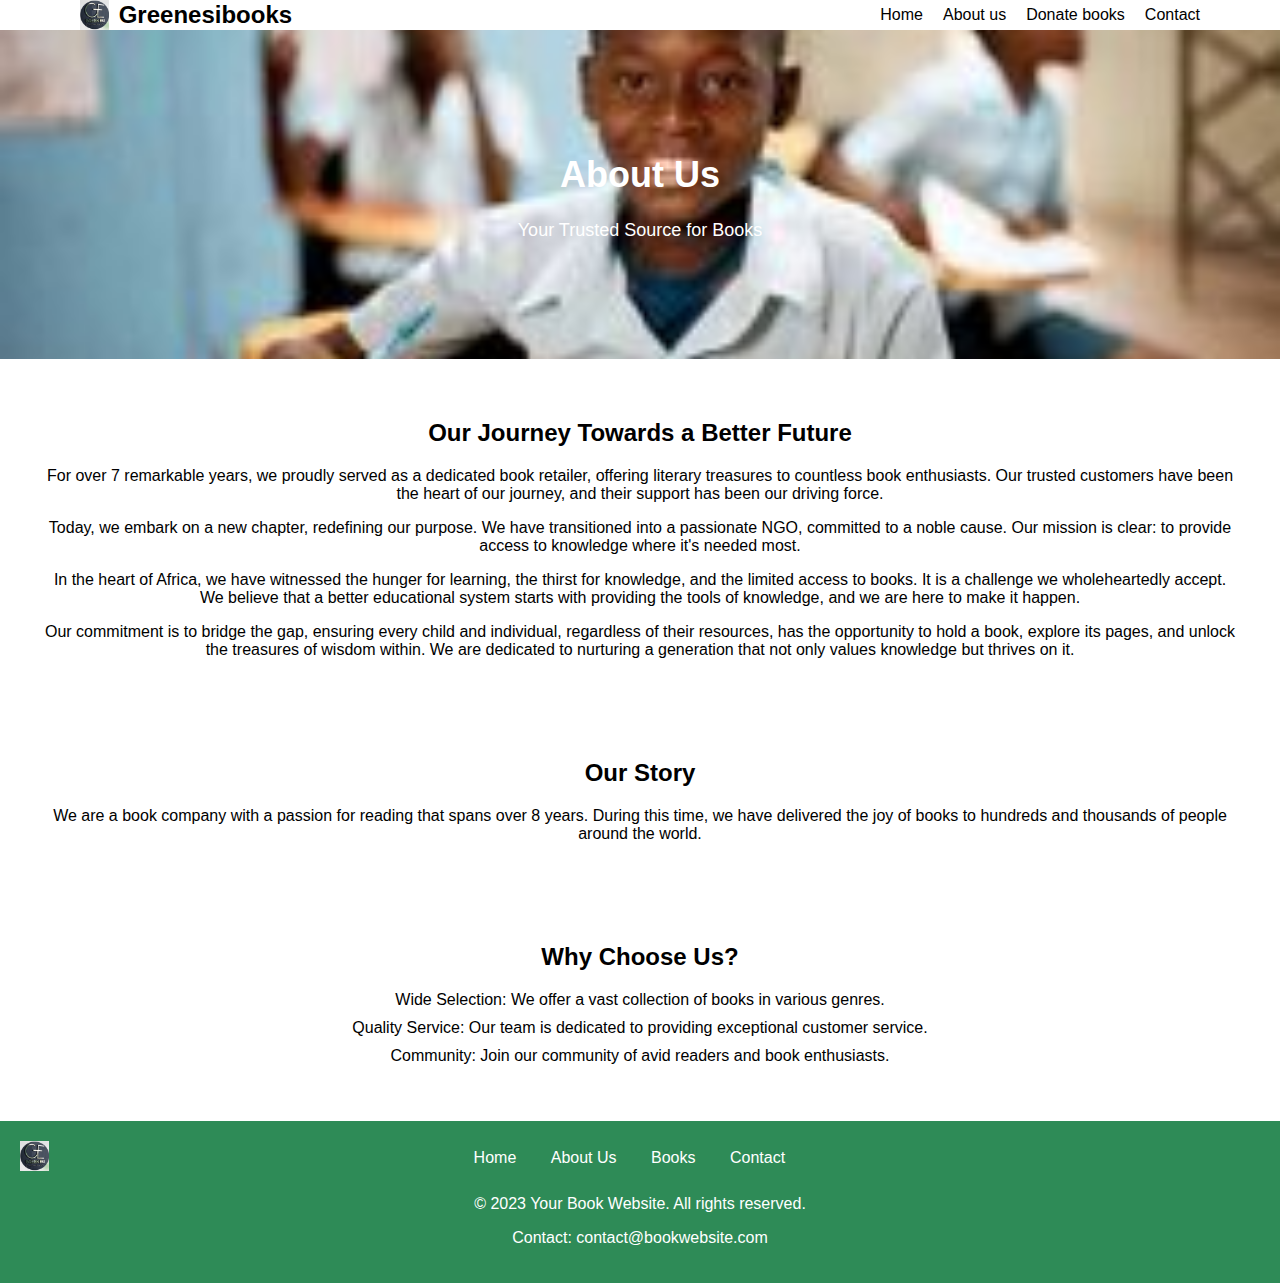
<file: AboutUs.html>
<!DOCTYPE html>
<html lang="en">
<head>
  <meta charset="UTF-8">
  <meta name="viewport" content="width=device-width, initial-scale=1.0">
  <title>About Us</title>
  <link rel="stylesheet" href="donatebook.css"> <!-- Link to your CSS file -->
</head>
<body>
    <nav>

        <div class="logo">  
          <img src="images/IMG_0605.PNG" alt="Logo">
          <span class="logo-text">Greenesibooks</span>
        </div>


        <ul class="nav-links">
            <li><a href="Newlandingpage.html">Home</a></li>
            <li><a href="AboutUs.html">About us</a></li>
            <li><a href="indexlandingpage.html">Donate books</a></li>
            <li><a href="#">Contact</a></li>
        </ul>
        <div class="burger">&#9776;</div>
    </nav>

  <header class="about-header">
    <div class="header-content">
      <h1>About Us</h1>
      <p>Your Trusted Source for Books</p>
    </div>
  </header>

  <main class="about-content">

    <section class="about-description">
        <h2>Our Journey Towards a Better Future</h2>
        <p>For over 7 remarkable years, we proudly served as a dedicated book retailer, offering literary treasures to countless book enthusiasts. Our trusted customers have been the heart of our journey, and their support has been our driving force.</p>
        <p>Today, we embark on a new chapter, redefining our purpose. We have transitioned into a passionate NGO, committed to a noble cause. Our mission is clear: to provide access to knowledge where it's needed most.</p>
        <p>In the heart of Africa, we have witnessed the hunger for learning, the thirst for knowledge, and the limited access to books. It is a challenge we wholeheartedly accept. We believe that a better educational system starts with providing the tools of knowledge, and we are here to make it happen.</p>
        <p>Our commitment is to bridge the gap, ensuring every child and individual, regardless of their resources, has the opportunity to hold a book, explore its pages, and unlock the treasures of wisdom within. We are dedicated to nurturing a generation that not only values knowledge but thrives on it.</p>
      </section>
      
    <section class="about-description">
      <h2>Our Story</h2>
      <p>We are a book company with a passion for reading that spans over 8 years. During this time, we have delivered the joy of books to hundreds and thousands of people around the world.</p>
    </section>
    <section class="other-captivating-content">
      <h2>Why Choose Us?</h2>
      <ul>
        <li>Wide Selection: We offer a vast collection of books in various genres.</li>
        <li>Quality Service: Our team is dedicated to providing exceptional customer service.</li>
        <li>Community: Join our community of avid readers and book enthusiasts.</li>
      </ul>
    </section>
  </main>



  <footer>
    <div class="footer-content">
      <div class="footer-logo">
        <img src="images/IMG_0605.PNG" alt="Your Book Website Logo">
      </div>
      <div class="footer-links">
        <ul>
          <li><a href="#">Home</a></li>
          <li><a href="#">About Us</a></li>
          <li><a href="#">Books</a></li>
          <li><a href="#">Contact</a></li>
        </ul>
      </div>
      <div class="footer-social">
        <a href="#"><i class="fa fa-facebook"></i></a>
        <a href="#"><i class="fa fa-twitter"></i></a>
        <a href="#"><i class="fa fa-instagram"></i></a>
      </div>
    </div>
    <div class="footer-bottom">
      <p>&copy; 2023 Your Book Website. All rights reserved.</p>
      <p>Contact: contact@bookwebsite.com</p>
    </div>
  </footer>

  
  <script src="donatebooks.js"></script>


</body>
</html>
</file>
<file: donatebook.css>
body {
    margin: 0;
    font-family: Arial, sans-serif;
}

header {
    background-color: #EBFBF2;
    color: #000;
    padding: 10px 0;
}

nav {
    display: flex;
    align-items: center;
    justify-content: space-between;
    padding: 0 80px; 
}

.logo {
    display: flex;
    align-items: center;
    font-size: 1.5rem;
    font-weight: bold;
}

.logo img {
    height: 30px; 
    margin-right: 10px; 
}

.nav-links {
    display: flex;
    list-style: none;
    margin: 0;
    padding: 0;
    justify-content: center; 
}

.nav-links li {
    margin-left: 20px;
}

.nav-links a {
    color: #000;
    text-decoration: none;
}

.cta-button {
    background-color: #ff6600;
    color: #fff;
    border: none;
    padding: 10px 20px;
    border-radius: 5px;
    cursor: pointer;
}

.burger {
    display: none;
    font-size: 1.5rem;
    cursor: pointer;
}



/* Mobile responsiveness */
@media (max-width: 768px) {
    nav {
        padding: 0 20px; 
    }
    
    .nav-links {
        display: none;
        flex-direction: column;
        text-align: center;
        background-color: #2E8B57;
        position: absolute;
        top: 60px;
        left: 0;
        width: 100%;
        z-index: 1; 
    }

    .nav-links li {
        margin: 10px 0;
    }

    .burger {
        display: block;
        z-index: 2; /* Ensure the burger icon (sidebar) is on top of other content */
    }

   
    .nav-links.show {
        display: flex;
    }
}

.image-text-session {
  display: flex;
  justify-content: space-between;
  align-items: center; /* Align items vertically in the center */
  padding: 20px;
  background-color: #fff;
  padding: 70px 80px; 
  margin-bottom: 30px;
  flex-direction: row-reverse; /* Change the flex direction */
}


.text-content h1 {
  font-size: 55px;
  font-weight: bold;
  margin-bottom: 50px;
}

.text-content p {
  font-size: 26px;
  color: #777;
}


.image-container img {
 width: 700px;
  height: 500px; 
  object-fit: cover; 
  border-radius: 10px;
}
/* Style for buttons */
.button1 {
  background-color: #4CAF50; /* Green color for the primary button */
  color: #fff; /* White text color */
  padding: 10px 20px;
  text-align: center;
  text-decoration: none;
  display: inline-block;
  font-size: 18px;
  border: none;
  border-radius: 5px;
  cursor: pointer;
  margin-top: 20px;
}

.button2 {
  background-color: #fff; /* Blue color for the secondary button */
  color: #4CAF50; /* White text color */
  padding: 10px 20px;
  text-align: center;
  text-decoration: none;
  display: inline-block;
  font-size: 18px;
  border: none;
  border-radius: 5px;
    border: 1px solid #4CAF50;
  cursor: pointer;
  margin-top: 20px;
}

/* Adjust placement of images and text */
.image-text-session {
  display: flex;
  justify-content: space-between;
}

.text-content {
  flex: 1;
  padding: 20px;
  order: 2; /* Change the order to make text come before image */
}

.image-container {
  flex: 1;
  text-align: left; /* Align the image to the left */
  order: 1; /* Change the order to make image come after text */
}

/* Add any other styles you need for the image and text here */



/* Mobile responsiveness for smaller screens */
@media (max-width: 768px) {
  .image-text-session {
      flex-direction: column;
      align-items: center;
  }

  .text-content h1 {
      font-size: 30px;
      text-align: center;
      margin-top: -20px;
      width: 100%;
      max-width: 500px;
      order: 1;
  }

  .text-content p {
      font-size: 14px;
      text-align: center;
      margin-top: -30px;
      margin-bottom: 70px;
  }

  .image-container {
      margin-top: 5px;
      order: 3;
  }
  .image-container img {
      width: 420px;
       height: 290px; 
       object-fit: cover; 
       border-radius: 10px;
       order: 3;
   }

  
   .buttons {
      display: flex;
      flex-direction: column;
      align-items: center;
      margin-top: -20px;
      margin-bottom: 30px;
      order: 2;
  }

  .button1 {
    display: block;
    background-color: #2E8B57;
    color: #fff;
    font-weight: bold;
    border: none;
    border-radius: 5px;
    cursor: pointer;
    padding: 10px 20px;
    margin-bottom: 15px;
    width: 300px;
    order: 1;
}

.button2 {
  display: block;
  background-color: #fff;
  color: #000;
  font-weight: bold;
  border: none;
  border-radius: 5px;
  cursor: default;
  padding: 10px 20px;
  margin-bottom: 10px;
  width: 300px;
  order: 2;
}



  .break-mobile {
      display: none;
  }

  .text-content h1 br {
      display: none; 
  }
 }




/* Computer screen styles */
/* Default styles */
/* Add your default styles here */

/* Section headers....... This for the new landing page */
.section-header {
  display: flex;
  flex-direction: column;
  align-items: center;
  margin-bottom: 30px;
  margin-top: 50px;
  justify-content: center;
 
}

.our-story,
.our-vision,
.our-mission {
  background-color: #141414;
  margin-top: -50px;
  padding-top: 10px;
  padding-bottom: 30px;
}

.section-header h2 {
  font-size: 32px; /* Adjust as needed */
  margin-top: 10px;
  color: #fff;
}

.section-content {
  align-items: center;
  justify-content: center;
  margin-left: 240px;
  background-color: #141414;
  color: #fff;
}

.section-header i {
  font-size: 36px;
  color: #007bff;
  margin-bottom: 10px;
}

/* Set initial state for sections */
.section-header h2,
.section-header i,
.section-content {
  opacity: 0;
  transform: translateY(20px);
}

/* Animation for fading in sections */
@keyframes fadeIn {
  from {
    opacity: 0;
    transform: translateY(20px);
  }
  to {
    opacity: 1;
    transform: translateY(0);
  }
}

/* Apply animations to section headers */
.our-story .section-header,
.our-vision .section-header,
.how-to-help .section-header {
  animation: fadeIn 1s ease-in-out forwards;
  animation-delay: 0.2s; /* Add delay for staggered animation */
}

/* Apply animations to sections when the "animate" class is added */
.section-header.animate h2,
.section-header.animate i,
.section-content.animate {
  animation: fadeIn 1s ease-in-out forwards;
}



/* Small laptop screen styles */
@media screen and (max-width: 1200px) {
  /* Adjust default styles for small laptop screens */

  .section-header h2 {
    font-size: 28px; /* Adjust as needed */
  }

  .section-header i {
    font-size: 32px;
  }
}


/* Mobile screen styles */
/* Mobile responsiveness */
@media (max-width: 768px) {
  .section-header {
    margin-left: 0;
    text-align: center;
    margin-top: 20px;
  }

  .section-header h2 {
    font-size: 28px; /* Adjust as needed */
    margin-bottom: 10px;
  }

  .section-header i {
    font-size: 32px;
    margin-bottom: 5px;
  }

  .section-content {
    margin-left: 0;
    text-align: center;
    padding: 20px;
  }
}





/* 3rd section ..... who we provide books for section*/

  .picture-slider {
      overflow: hidden; 
    }
    
    .picture-container {
      display: flex; 
      background-color: #EBFBF2;
      animation: slide 20s linear infinite; 
    }
    
    .picture-container img {
      width: 422px;
      height: 196px;
      margin-right: 20px;
      border-radius: 7px;
    }

    .picture-container { 
      margin-bottom: 20px;
    }
  

.slider1 {
  animation: slide1 10s linear infinite; 
}

.slider2 {
  animation: slide2 8s linear infinite; 
}

@keyframes slide1 {
  0% {
    transform: translateX(0);
  }
  100% {
    transform: translateX(-100%);
  }
}


@keyframes slide2 {
  0% {
    transform: translateX(0);
  }
  100% {
    transform: translateX(-100%); 
  }
}


/* Mobile responsiveness for smaller screens */
@media (max-width: 768px) {
  .picture-slider {
    overflow: hidden;
    margin-bottom: 90px;
  }

  .picture-container {
    display: flex;
    flex-wrap: nowrap; 
  }

  .picture-slider img {
      width: 190px; 
      height: 100px; 
      object-fit: cover; 
    }

  .slider1 {
    animation: slide1 10s linear infinite; /* Adjust the animation duration as needed */
  }

  .slider2 {
    animation: slide2 8s linear infinite; 
  }

  /* Keyframes for sliding animation for slider 1 */
  @keyframes slide1 {
    0% {
      transform: translateX(0);
    }
    100% {
      transform: translateX(-100%); 
    }
  }

  /* Keyframes for sliding animation for slider 2 */
  @keyframes slide2 {
    0% {
      transform: translateX(0);
    }
    100% {
      transform: translateX(-100%); 
    }
  }
}





   /* For new landing page... sliding left and right */


.our-initiatives {
  padding: 100px 0;
  background-color: #f5f5f5;
}

.initiatives-content {
  max-width: 1200px;
  margin: 0 auto;
  text-align: center;
  padding: 20px;
}

.section-header {
  font-size: 32px;
  margin-bottom: 20px;
  color: #333;
}

.section-description {
  font-size: 18px;
  margin-bottom: 30px;
  color: #666;
}

.initiatives-list {
  display: flex;
  justify-content: space-between;
  align-items: flex-start;
  margin-top: 40px;
}

.initiative-point {
  flex: 0 0 calc(50% - 20px);
  display: flex;
  flex-direction: column;
  align-items: center;
}

.initiative-point img {
  width: 150px;
  height: 150px;
  margin-bottom: 10px;
}

.initiative-description {
  text-align: center;
}

.initiative-description h3 {
  font-size: 22px;
  margin-bottom: 10px;
  color: #333;
}

.initiative-description p {
  font-size: 16px;
  color: #666;
}
@keyframes spinAndPop {
  0% {
    transform: rotate(0deg) scale(0.2);
  }
  50% {
    transform: rotate(180deg) scale(0.8);
  }
  100% {
    transform: rotate(360deg) scale(1);
  }
}

@keyframes popUp {
  0% {
    transform: scale(0);
    opacity: 0;
  }
  100% {
    transform: scale(1);
    opacity: 1;
  }
}


.feature-box {
  flex-basis: calc(33.33% - 40px);
  margin: 20px;
  text-align: center;
  padding: 20px;
  border-radius: 10px;
    border: 1px solid #ccc;
  transition: transform 0.3s ease-in-out;
}

.feature-link {
  display: block;
  text-decoration: none;
  color: #333;
}

.feature-link:hover {
  transform: translateY(-5px);
}

.feature-icon {
  font-size: 3rem;
  margin-bottom: 10px;
}

.feature-text h3 {
  font-size: 1.2rem;
  margin: 10px 0;
}

.feature-text p {
  font-size: 0.9rem;
  color: #777;
}

.box-my-resume {
  background-color: #f5f5f5;
    border-radius: 10px;
  flex-basis: calc(23.33% - 40px);
}

@media (max-width: 768px) {
  .initiatives-content {
    margin-top: -100px;
  }
}




  
  
  
  


  
  
  
  

/* End of new land page, slide page */



   /* Book Section this is the books we accept section */



  /* For new landing page... Books We Accept */
  .books-we-accept-section {
    display: flex;
    flex-direction: column;
    align-items: center;
    justify-content: space-between;
    gap: 20px;
    padding: 20px;
    background-color: #141414; /* Add a background color */
    color: #fff;
  }
  
  .book-container {
    display: flex;
    flex-direction: row;
    gap: 20px;
  }
  
  .book {
    width: 150px; /* Adjust image width as needed */
    animation: slideUp 0.5s ease-in-out, parallax 1s ease-in-out infinite alternate;
    animation-fill-mode: both;
    animation-delay: 0.2s;
  }
  
  .book img {
    width: 100%;
    max-height: 250px; /* Adjust the max-height as needed for different heights */
    object-fit: cover;
  }
  
  .text-container {
    display: flex;
    flex-direction: column;
    gap: 20px;
  }
  
  .book-description {
    border-top: 2px solid #ccc; /* Add a border to separate points */
    padding-top: 20px; /* Add spacing between points */
    padding-bottom: 20px;
    padding-left: 80px;
    padding-right: 80px;
    transition: transform 0.3s ease-in-out;
  }
  
  /* Scroll animations */
  .book-description[data-aos] {
    opacity: 0;
    transform: translateY(20px);
    transition: opacity 0.5s ease, transform 0.5s ease;
  }
  
  .book-description[data-aos].aos-animate {
    opacity: 1;
    transform: translateY(0);
  }
  
/* Mobile responsiveness */
@media (max-width: 768px) {
  .book-container {
    display: flex;
    flex-direction: row;
    gap: 20px;
    width: 100%; /* Set a width of 100% to make it horizontal */
  }

  .book {
    width: 100px; /* Adjust the width as needed to make it smaller */
    height: auto;
  }
}

  
  
  
  



 /* another section.. receive books section*/

.receive-books {
  padding: 100px 0;
  background-color: #f5f5f5;
}

.receive-content {
  max-width: 1200px;
  margin: 0 auto;
  text-align: center;
}

.section-header {
  font-size: 28px;
  margin-bottom: 20px;
  color: #333;
}

.section-description {
  font-size: 18px;
  margin-bottom: 30px;
  color: #666;
}

.cta-button {
  margin-top: 40px;
  background-color: #f5f5f5;
}

.button {
  display: inline-block;
  padding: 15px 30px;
  font-size: 18px;
  color: #fff;
  background-color: #2E8B57;
  border: none;
  border-radius: 5px;
  cursor: pointer;
  text-decoration: none;
  transition: background-color 0.3s;
}

.button:hover {
  background-color: #144e2d;
}







/* form section */
.donation-form {
  display: flex;
  flex-direction: column;
  text-align: center;
  align-items: center;
  justify-content: center;
  height: auto;
  padding: 50px;
  background-color: #D8F0E3;
  position: relative;
  overflow: hidden;
  margin-top: -10px;
}

.donation-form h2 {
  font-size: 30px;
  margin-bottom: 20px;
}

.forms-wrapper {
  display: flex;
  flex-direction: column;
  justify-content: center;
  align-items: center;
}

form {
  display: flex;
  flex-direction: column;
  flex-wrap: wrap;
  justify-content: center;
  align-items: center;
  width: 80%; /* Adjust the form width as needed */
  max-width: 600px; /* Limit the maximum width of the form */
  margin: 0 auto; /* Center the form horizontally */
}

label {
  display: block;
  font-weight: bold;
  margin-top: 10px;
}

/* Style for form input fields */
input,
textarea,
select {
  width: 100%;
  padding: 10px;
  margin: 5px 0;
  border: 1px solid #ccc;
  border-radius: 5px;
}

input, select {
  margin-bottom: 10px;
  padding: 5px;
  border: 1px solid #ccc;
  border-radius: 5px;
}

#moneyFields, #booksFields {
  display: none;
}

/* Style for the common fields that appear for both donation types */
#name,
#address,
#email,
#donationType {
  display: block;
}

/* Style for the fields specific to donating money (additional fields) */
#moneyFields input,
#moneyFields select {
  display: block;
  width: 500px;
  height: 30px; /* You can adjust the height as needed */
  margin-bottom: 10px;
}

/* Style for the fields specific to donating books (additional fields) */
#booksFields input,
#booksFields select {
  display: block;
  width: auto;
  height: 30px; /* You can adjust the height as needed */
  margin-bottom: 10px;
}

/* Style for the "Submit" button */
button[type="submit"] {
  background-color: #2E8B57;
  color: #fff;
  font-size: 16px;
  font-weight: bold;
  padding: 10px 20px;
  border: none;
  border-radius: 5px;
  cursor: pointer;
  margin-top: 20px;
}

/* Show appropriate fields when the donation type is selected */
#donationType {
  margin-bottom: 20px;
}

#donationType option {
  display: block;
}

#donationType option[value="money"]:checked ~ #moneyFields,
#donationType option[value="books"]:checked ~ #booksFields {
  display: block;
}

/* Your existing CSS styles */

/* Add the following media query for mobile responsiveness */

/* Your existing CSS styles */

/* Add the following media query for mobile responsiveness */

@media (max-width: 767px) {
  .forms-wrapper {
    display: flex;
    flex-direction: column;
    align-items: center;
    max-width: 100%; /* Adjust the form width to fit the screen */
    padding: 20px; /* Increase the padding for better spacing on mobile */
  
  }

  form {
    max-width: 300px;
    margin-bottom: 20px;
  }

  /* Additional CSS styles for the common form fields */
  label {
    display: block;
    margin-bottom: 5px;
  }
 
  input,
  select,
  textarea {
    width: 100%;
    padding: 10px;
    margin-bottom: 15px;
    border: 1px solid #ccc;
    border-radius: 5px;
  }

  /* Additional CSS styles for the buttons */

  button {
    flex: 1;
    padding: 10px;
    background-color: #2E8B57;
    color: white;
    font-weight: bold;
    border: none;
    border-radius: 5px;
    cursor: pointer;
    margin-right: 10px;
  }

 /* ... Other CSS rules ... */

 #moneyFields input,
 #moneyFields select {
   width: 100%;
   height: 30px;
   margin-bottom: 10px;
 }

 /* Additional CSS styles for the fields specific to donating books (additional fields) */
 #booksFields input,
 #booksFields select {
   width: 100%;
   height: 30px;
   margin-bottom: 10px;
 }

/* Show the selected fields based on the donation type */
#donationType {
  width: 100%;
  padding: 10px;
}

#donationType option[value="money"]:checked ~ #moneyFields {
  display: block;
}

/* Adjust the styling of the "Donate Money" section for mobile */
#moneyFields label {
  display: block;
  margin-bottom: 5px;
}

#moneyFields input,
#moneyFields select,
#moneyFields textarea {
  width: 100%;
  height: 50px;
  padding: 10px;
  margin-bottom: 15px;
  border: 1px solid #ccc;
  border-radius: 5px;
}

 /* Fix the issue with the label text in Currency Selection and Donation Frequency */
 #moneyFields label[for="currency"],
 #moneyFields label[for="donationFrequency"] {
   display: inline-block; /* Set the label to be inline-block */
   width: auto; /* Allow the label to take only the necessary width */
   margin-right: 10px; /* Add a little spacing between the label and input */
 }
}


/* Styles for the popup */
.popup {
  display: none;
  position: fixed;
  top: 0;
  left: 0;
  width: 100%;
  height: 100%;
  background-color: rgba(0, 0, 0, 0.5);
  justify-content: center;
  align-items: center;
  z-index: 1;
}

.popup-content {
  background-color: #fff;
  padding: 20px;
  border-radius: 10px;
  text-align: center;
  position: relative;
}

.close-popup {
  position: absolute;
  top: 10px;
  right: 10px;
  font-size: 24px;
  cursor: pointer;
}

/* Add other styles as needed for your popup content */




/* another page, first section */


.black-section {
  background-color: #fff;
  color: #000;
  text-align: center;
  padding: 50px;

}

.section-header-2 {
  font-size: 30px;
  font-weight: bold;
  margin-bottom: 10px;
}


.section-header h2 {
  font-size: 36px;
  font-weight: bold;
  margin-bottom: 20px;
}

.numbered-divs-section {
  display: flex;
  flex-wrap: wrap;
  justify-content: space-around;
  padding: 20px;
  max-width: 1800px;
  background-color: #fff;
}

.numbered-divs-section p{
  max-width: 450px;
}

.numbered-div {
  display: flex;
  justify-content: center;
  text-align: flex-start;
  align-items: flex-start;
  width: 45%; 
  margin-bottom: 20px;
  margin-bottom: 40px;
  margin-right: 20px;
}

.number-circle {
  width: 40px;
  height: 40px;
  border-radius: 50%;
  background-color: #2E8B57;
  color: black;
  font-size: 20px;
  font-weight: bold;
  margin-right: 20px;
  margin-bottom: 10px;
  display: flex;
  align-items: center;
  justify-content: center;
}

.numbered-div.div1 {
  margin-top: 0;
}

.numbered-div.div2 {
  margin-top: 260px;
}

.numbered-div.div3 {
  margin-top: -40px; 
  margin-right: 40px;
}


.numbered-div.div4 {
  margin-top: 250px; 
  margin-right: 40px;
}

.numbered-div.div5 {
  margin-top: -40px; 
  margin-right: 850px;
}

.numbered-div .content {
  display: flex;
  flex-direction: column;
  align-items: flex-start;
  padding-left: 60px;
}

.numbered-div img {
  width: 450px;
  height: 250px;
  object-fit: cover;
  border-radius: 2%;
  margin-bottom: 10px;
  margin-right: 20px;
  display: inline-block;
}

.bold-text {
  font-weight: bold;
}

/* Animation */
.show-animation {
  opacity: 0;
  transform: translateY(200px);
  animation: fadeInUp 1s ease forwards;
}

@keyframes fadeInUp {
  to {
      opacity: 10;
      transform: translateY(0);
  }
}

@media (max-width: 768px) {
  .black-section {
      margin-top: -70px;
  }

  .section-header-2 {
    margin-top: 60px;
  }

  .black-section h2 {
    font-size: 26px;
  }
  
  .numbered-divs-section {
    align-items: flex-start;
    padding: 10px; 
  }

  .numbered-div {
    width: 90%; 
    margin-right: 0;
  }

  .number-circle {
      display: none;
  }

  .numbered-div img {
      width: 300px;
  }

  .numbered-div.div1{
      width: 300px;
    }

  .numbered-div.div2{
    margin-top: 40px; 
    width: 300px;
  }

  .numbered-div.div3 {
      margin-top: 20px;
      width: 300px;
    }

  .numbered-div.div4 {
      margin-top: 40px;
      width: 300px;
  }

  .numbered-div.div5{
      margin-top: 40px;
      margin-left: -40px;
      margin-right: 0;
      width: 300px;
  }

  .number-circle {
      width: 30px;
      height: 30px;
      font-size: 16px;
    }
  
    .numbered-div img {
      width: 100%; 
      height: auto; 
      margin-right: 0;
    }
  }

/* Style for the page header BOOK PAGE, WHEN CLICKED ON RECEIVE BOOK*/
.page-header {
  background-color: #333;
  color: #fff;
  text-align: center;
  padding: 60px 0;
}

.page-header h1 {
  font-size: 36px;
  font-weight: bold;
}

.page-header p {
  font-size: 18px;
}

/* Style for the book list section */
.book-list {
  display: flex;
  justify-content: space-around;
  flex-wrap: wrap;
  margin: 20px 0;
}

.book {
  max-width: 300px;
  text-align: center;
  justify-content: space-between ;
  margin-bottom: 20px;
  margin-left: 120px;
}

.book img {
  width: 100%;
  height: auto;
}

.book h2 {
  font-size: 24px;
  margin-top: 10px;
  margin-bottom: 20px;
}

.book p {
  font-size: 16px;
}

/* Style for the call to action section */
.cta-section {
  background-color: #2E8B57;
  text-align: center;
  padding: 40px 0;
}

.cta-section h2 {
  font-size: 28px;
}

.cta-section p {
  font-size: 18px;
  margin-bottom: 20px;
}

/* Style for call to action button */
.cta-button {
  background-color: #2E8B57;
  color: #fff;
  border: none;
  padding: 10px 20px;
  border-radius: 5px;
  cursor: pointer;
  text-decoration: none;
}

.cta-button:hover {
  background-color: #2E8B57;
}


/* Style for the book categories section */
.book-categories {
  margin: 20px 360px;
  align-items: center;

}

/* Style for each book category */
.category {
  margin-bottom: 60px;
  align-items: center;
}

/* Style for category subheader */
.category h2 {
  font-size: 28px;
  margin-bottom: 60px;
  margin-left: 370px;
}

/* Style for individual books */
.book {
  display: inline-block;
  width: 30%; /* Adjust as needed for spacing */
  margin-right: 2%; /* Adjust as needed for spacing */
  text-align: center;
  align-items: center;
}

.book img {
  width: 100%;
  height: auto;
  margin-bottom: 10px;
}

.book h3 {
  font-size: 18px;
  margin-bottom: 5px;
}

.book p {
  font-size: 14px;
  margin-bottom: 10px;
}

/* Style for the call to action section */
.cta-section {
  background-color: #f5f5f5;
  text-align: center;
  padding: 40px 0;
}

.cta-section h2 {
  font-size: 28px;
}

.cta-section p {
  font-size: 18px;
  margin-bottom: 20px;
}

/* Style for call to action button */
.cta-button {
  background-color: #2E8B57;
  color: #fff;
  border: none;
  padding: 10px 20px;
  border-radius: 5px;
  cursor: pointer;
  text-decoration: none;
}

.cta-button:hover {
  background-color: #2E8B57;
}

/* Style for the "Apply for Book" button */
.cta-button {
  background-color: #2E8B57;
  color: #fff;
  border: none;
  padding: 10px 20px;
  border-radius: 5px;
  cursor: pointer;
  text-decoration: none;
  margin-bottom: 30px;
  display: inline-block;
}

.cta-button-2{
  background-color: #333;
  color: #fff;
  border: none;
  padding: 10px 20px;
  border-radius: 5px;
  cursor: pointer;
  text-decoration: none;
  display: inline-block;
  margin-left: 370px;
}


.cta-button:hover {
  background-color: #2E8B57;
}

/* Style for the "Apply for More Books" button */
.category p a.cta-button-2 {
  background-color: #333;
  margin-top: 10px;
}

.category p a.cta-button-2:hover {
  background-color: #555;
}


/* Your existing CSS styles here */

/* Media query for screens with a maximum width of 768px (mobile devices) */
@media screen and (max-width: 768px) {
  /* Style for the page header on smaller screens */
  .page-header {
    padding: 20px 0; /* Adjust the padding for smaller screens */
  }

  .book-categories {
    margin: 40px;
    justify-content: space-between;
    align-items: center;
  
  }

    /* Media query for screens smaller than 768px */
@media screen and (max-width: 768px) {
  .book {
      margin-left: 100px;
    width: 100%; /* Single column on screens 768px and smaller */
  }

  /* Adjust spacing for smaller screens */
  .book-categories {
      margin-left: 15px;
    gap: 3px;
  }

  /* Center the call-to-action buttons */
  .cta-button {
    margin: 0 auto;
  }
}



  .page-header h1 {
    font-size: 28px; /* Reduce font size for smaller screens */
  }

  .page-header p {
    font-size: 16px; /* Reduce font size for smaller screens */
  }

  /* Style for the book list section on smaller screens */
  .book-list {
    justify-content: center; /* Center-align items on smaller screens */
  }

  .book {
    margin-left: 50px; /* Remove left margin for smaller screens */
  }

  .book h2 {
    font-size: 20px; /* Reduce font size for smaller screens */
    margin-bottom: 10px; /* Adjust margin for smaller screens */
  }

  .book p {
    font-size: 14px; /* Reduce font size for smaller screens */
  }

  /* Style for the call to action section on smaller screens */
  .cta-section {
    padding: 20px 0; /* Adjust the padding for smaller screens */
  }

  .cta-section h2 {
    font-size: 24px; /* Reduce font size for smaller screens */
  }

  .cta-section p {
    font-size: 16px; /* Reduce font size for smaller screens */
  }

  /* Style for call to action buttons on smaller screens */
  .cta-button {
    font-size: 16px; /* Reduce font size for smaller screens */
    margin-bottom: 20px; /* Adjust margin for smaller screens */
  }

  .cta-button-2 {
    margin-left: 120px;

  }

  /* Style for category subheaders on smaller screens */
  .category h2 {
    font-size: 24px; /* Reduce font size for smaller screens */
    margin-bottom: 20px; /* Adjust margin for smaller screens */
    margin-left: 0; /* Remove left margin for smaller screens */
  }
}
 






  /* Style for the header with background image ABOUT PAGE */
.about-header {
  background-image: url('images/992b5a52c79a9f715088d0a82648d009.jpg'); /* Replace with your background image path */
  background-size: cover;
  background-position: center;
  color: #fff; /* Text color on top of the background image */
  text-align: center;
  padding: 100px 0;
}

.header-content {
  max-width: 800px;
  margin: 0 auto;
}

.header-content h1 {
  font-size: 36px;
  font-weight: bold;
}

.header-content p {
  font-size: 18px;
}

/* Style for the main content */
.about-content {
  text-align: center;
  padding: 40px;
}

.about-description {
  margin-bottom: 100px;
}

.about-description h2 {
  font-size: 24px;
}


.other-captivating-content h2 {
  font-size: 24px;
}

.other-captivating-content ul {
  list-style: none;
  padding-left: 0;
}

.other-captivating-content li {
  margin-bottom: 10px;
}










/* Footer section */
footer {
  background-color: #2E8B57;
  color: #fff;
  text-align: center;
  padding: 20px;
}

.footer-content {
  display: flex;
  justify-content: space-between;
  align-items: center;
}

.footer-logo img {
  height: 30px; 
    margin-right: 10px; 
}

.footer-links ul {
  list-style: none;
  margin: 0;
  padding: 0;
}

.footer-links li {
  display: inline-block;
  margin: 0 15px;
}

.footer-links a {
  color: #fff;
  text-decoration: none;
}

.footer-social a {
  color: #fff;
  text-decoration: none;
  font-size: 24px;
  margin: 0 10px;
}

.footer-bottom {
  margin-top: 20px;
}

/* Additional styles for mobile responsiveness */
@media (max-width: 767px) {
  .footer-content {
    flex-direction: column;
  }

  .footer-links {
    margin-top: 20px;
  }

  .footer-social {
    margin-top: 20px;
  }
}
</file>
